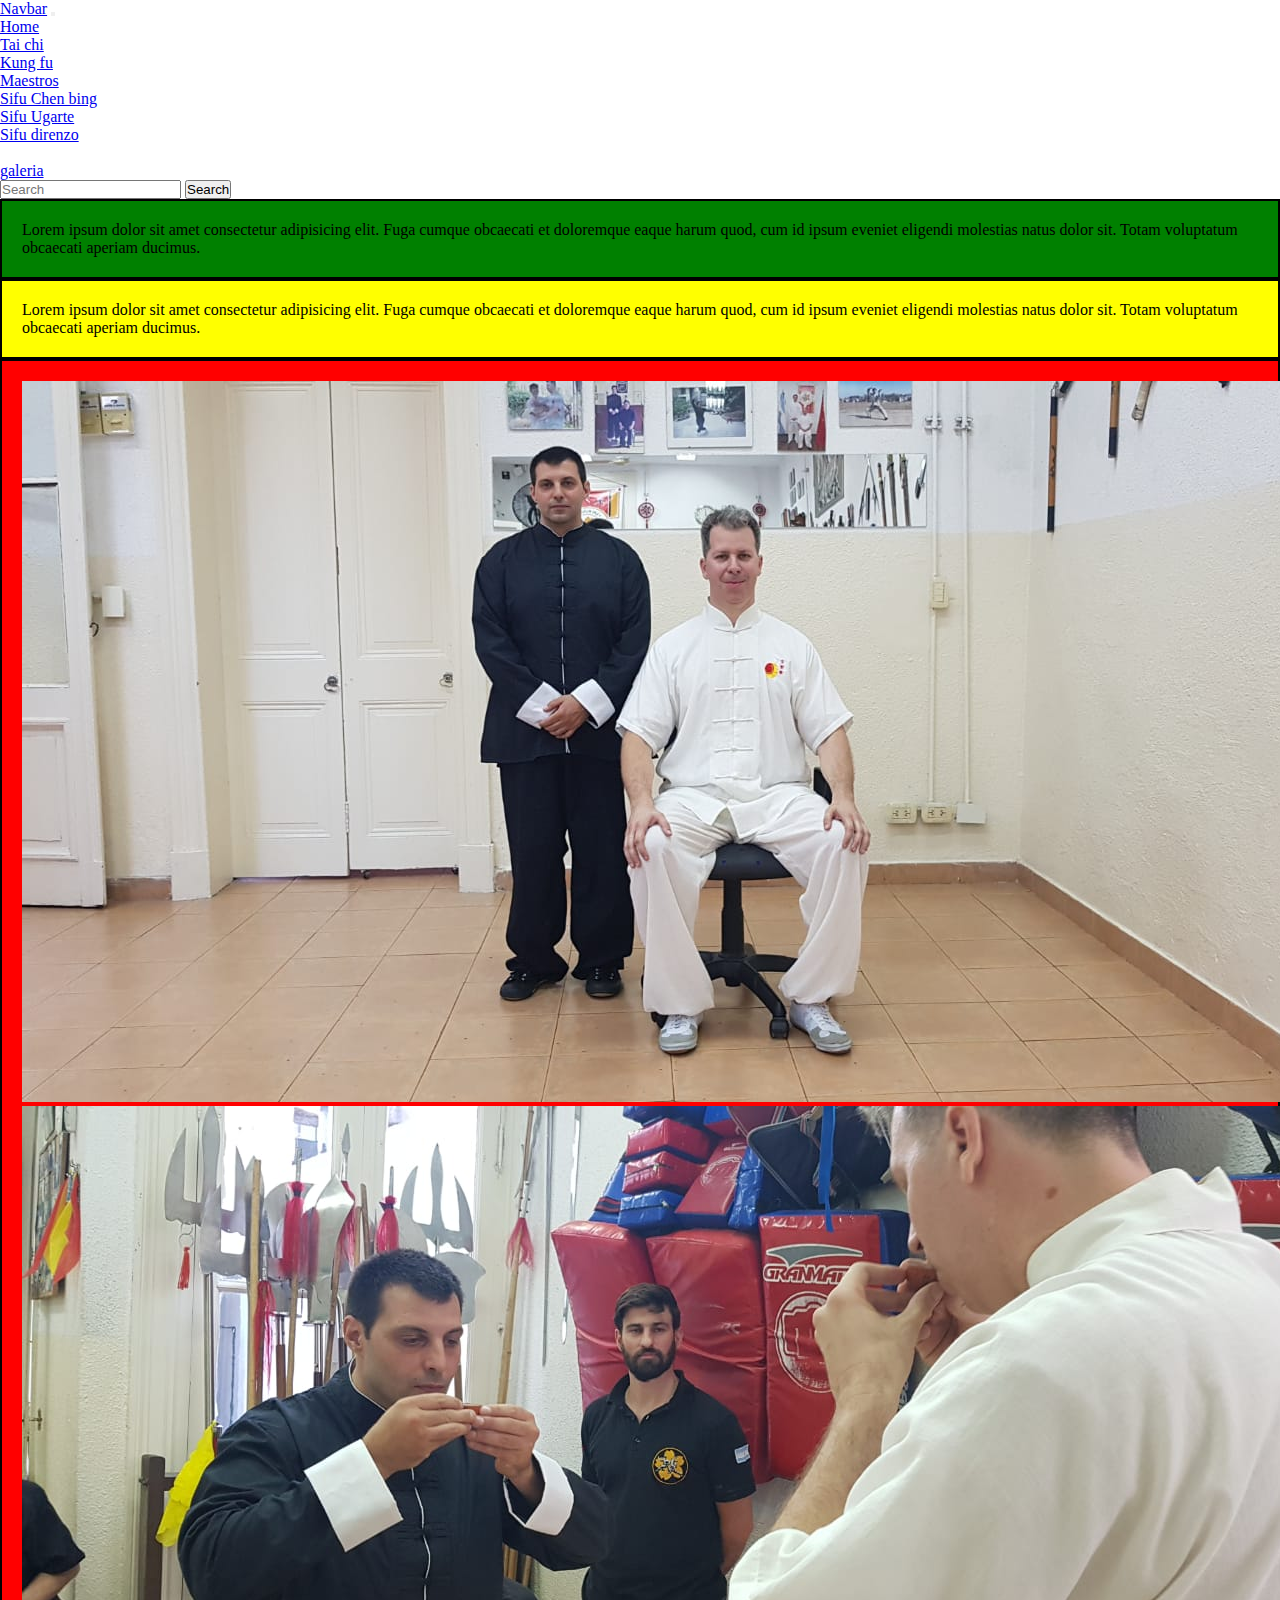
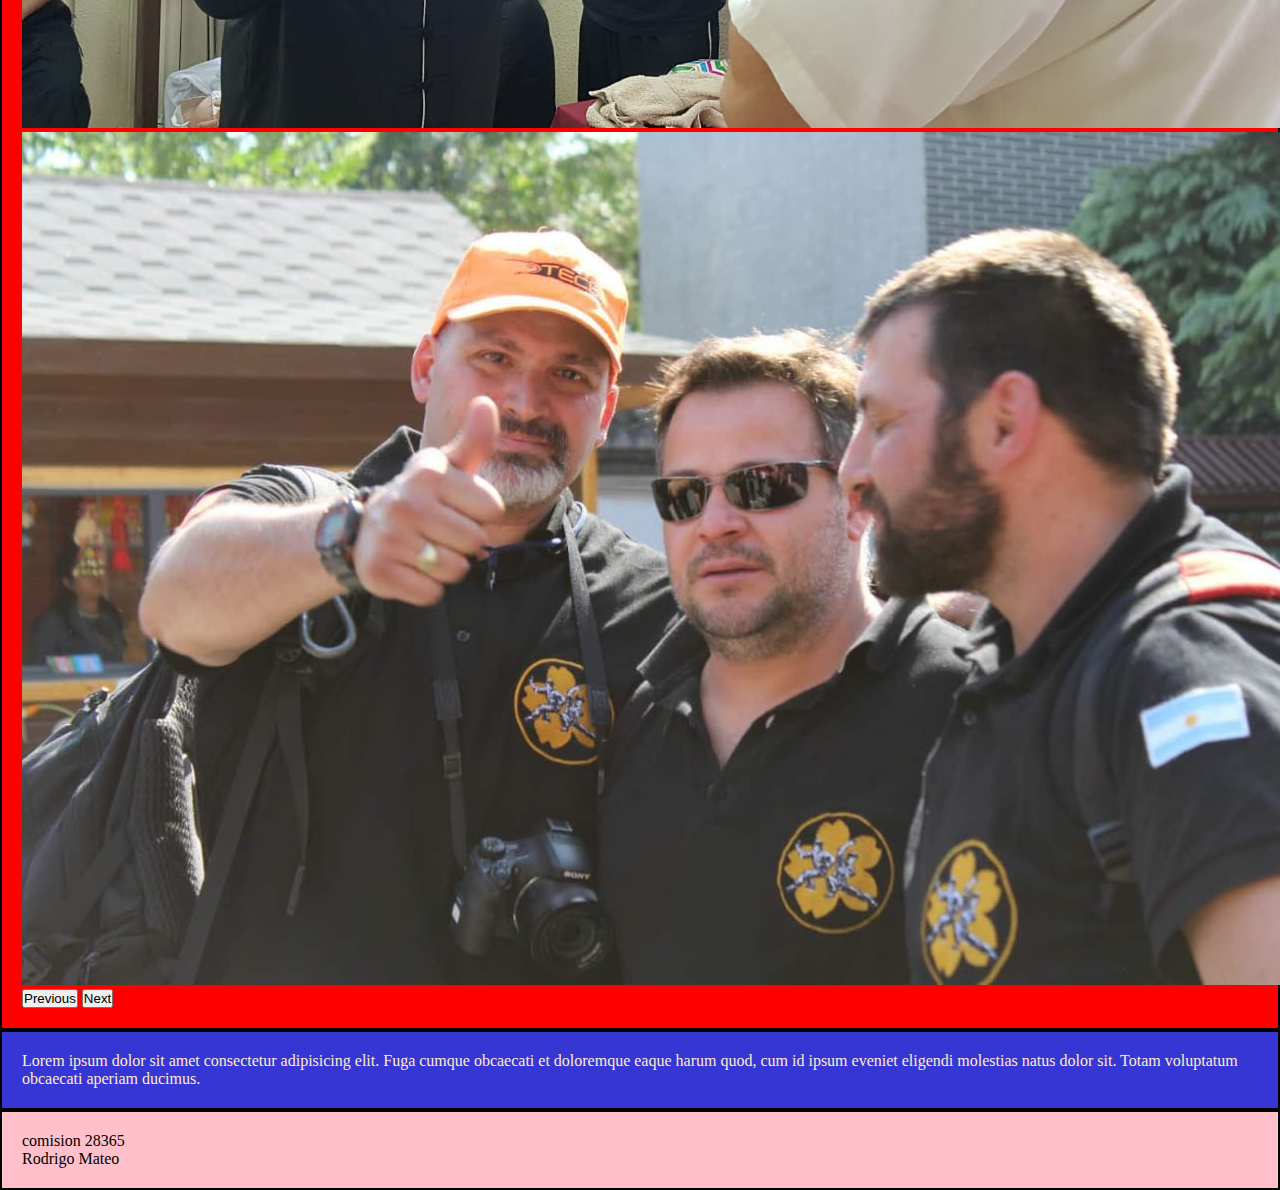
<file: index.html>
<!DOCTYPE html>
<html lang="en">
<head>
    <meta charset="UTF-8">
    <meta http-equiv="X-UA-Compatible" content="IE=edge">
    <meta name="viewport" content="width=device-width, initial-scale=1.0">
    <title>Document</title>
    <link href="https://cdn.jsdelivr.net/npm/bootstrap@5.0.2/dist/css/bootstrap.min.css" rel="stylesheet" integrity="sha384-EVSTQN3/azprG1Anm3QDgpJLIm9Nao0Yz1ztcQTwFspd3yD65VohhpuuCOmLASjC" crossorigin="anonymous">
    <link rel="stylesheet" href="estilos/style.css">
</head>
<body>
  <header>
    <nav class="navbar navbar-expand-lg navbar-light bg-light">
        <div class="container-fluid">
          <a class="navbar-brand" href="#">Navbar</a>
          <button class="navbar-toggler" type="button" data-bs-toggle="collapse" data-bs-target="#navbarSupportedContent" aria-controls="navbarSupportedContent" aria-expanded="false" aria-label="Toggle navigation">
            <span class="navbar-toggler-icon"></span>
          </button>
          <div class="collapse navbar-collapse" id="navbarSupportedContent">
            <ul class="navbar-nav me-auto mb-2 mb-lg-0">
              <li class="nav-item">
                <a class="nav-link active" aria-current="page" href="./index.html">Home</a>
              </li>
              <li class="nav-item">
                <a class="nav-link" href="./section/taiji.html">Tai chi</a>
              </li>
              <li class="nav-item">
                <a class="nav-link" href="./section/kungfu.html">Kung fu</a>
              </li>
              <li class="nav-item dropdown">
                <a class="nav-link dropdown-toggle" href="#" id="navbarDropdown" role="button" data-bs-toggle="dropdown" aria-expanded="false">
                  Maestros
                </a>
                <ul class="dropdown-menu" aria-labelledby="navbarDropdown">
                  <li><a class="dropdown-item" href="./section/maestros/bing.html">Sifu Chen bing</a></li>
                  <li><a class="dropdown-item" href="./section/maestros/ugarte.html">Sifu Ugarte</a></li>
                  <li><a class="dropdown-item" href="./section/maestros/direnzo.html">Sifu direnzo</a></li>
                  <li>
                </ul>
              </li>
              <li class="nav-item">
                <a class="nav-link" href="./section/galeria.html">galeria</a>
              </li>
            </ul>
            <form class="d-flex">
              <input class="form-control me-2" type="search" placeholder="Search" aria-label="Search">
              <button class="btn btn-outline-success" type="submit">Search</button>
            </form>
          </div>
        </div>
      </nav>
    </header>
    <main>
<div class="container-fluid">
  <div class="row">
    <div class="col-xs-3 col-md-6 col-xl-12 verde">
<p>Lorem ipsum dolor sit amet consectetur adipisicing elit. Fuga cumque obcaecati et doloremque eaque harum quod, cum id ipsum eveniet eligendi molestias natus dolor sit. Totam voluptatum obcaecati aperiam ducimus.</p>
    </div>
    <div class="col-xs-3 col-md-6 col-xl-12 amarillo">
      <p>Lorem ipsum dolor sit amet consectetur adipisicing elit. Fuga cumque obcaecati et doloremque eaque harum quod, cum id ipsum eveniet eligendi molestias natus dolor sit. Totam voluptatum obcaecati aperiam ducimus.</p>
          </div>
          <div class="col-xs-3 col-md-6 col-xl-12 rojo">
            <div id="carouselExampleControls" class="carousel slide" data-bs-ride="carousel">
              <div class="carousel-inner">
                <div class="carousel-item active">
                  <img src="./imagenes/foto2.jpg" class="d-block w-100" alt="...">
                </div>
                <div class="carousel-item">
                  <img src="./imagenes/foto3.jpg" class="d-block w-100" alt="...">
                </div>
                <div class="carousel-item">
                  <img src="./imagenes/foto4.jpg" class="d-block w-100" alt="...">
                </div>
              </div>
              <button class="carousel-control-prev" type="button" data-bs-target="#carouselExampleControls" data-bs-slide="prev">
                <span class="carousel-control-prev-icon" aria-hidden="true"></span>
                <span class="visually-hidden">Previous</span>
              </button>
              <button class="carousel-control-next" type="button" data-bs-target="#carouselExampleControls" data-bs-slide="next">
                <span class="carousel-control-next-icon" aria-hidden="true"></span>
                <span class="visually-hidden">Next</span>
              </button>
            </div>
                </div>
                <div class="col-xs-3 col-md-6 col-xl-12 azul">
                  <p>Lorem ipsum dolor sit amet consectetur adipisicing elit. Fuga cumque obcaecati et doloremque eaque harum quod, cum id ipsum eveniet eligendi molestias natus dolor sit. Totam voluptatum obcaecati aperiam ducimus.</p>
                      </div>
  </div>

</div>
</main>
<footer>
  <p>comision 28365</p>
  <p>Rodrigo Mateo</p>
</footer>




    <script src="https://cdn.jsdelivr.net/npm/bootstrap@5.0.2/dist/js/bootstrap.bundle.min.js" integrity="sha384-MrcW6ZMFYlzcLA8Nl+NtUVF0sA7MsXsP1UyJoMp4YLEuNSfAP+JcXn/tWtIaxVXM" crossorigin="anonymous"></script>
</body>
</html>
</file>
<file: estilos/style.css>
*{
    padding: 0;
    margin: 0;
    
}
.rojo{
    background: red;
    padding: 20px;
    border: solid 2px black;
}
.amarillo{
    background: yellow;
    padding: 20px;
    border: solid 2px black;
}
.verde{
    background: green;
    padding: 20px;
    border: solid 2px black;
}
.azul{
    background: rgb(54, 54, 212);
    padding: 20px;
    border: solid 2px black;
    color: blanchedalmond;
}
footer{
    background: pink;
    padding: 20px;
    border: solid 2px black;
}
</file>
